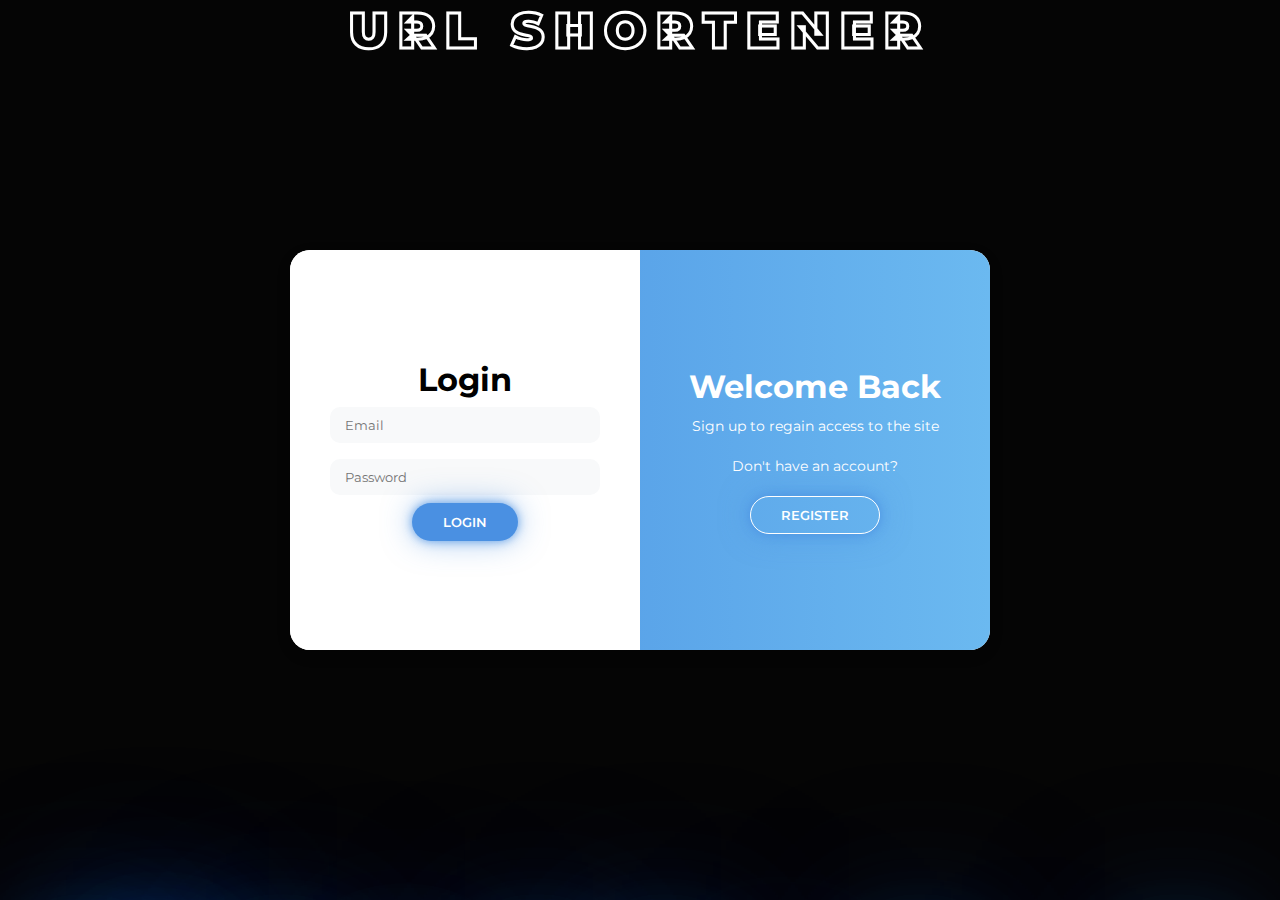
<file: index.html>
<!DOCTYPE html>
<html lang="en">
<head>
    <meta charset="UTF-8">
    <meta name="viewport" content="width=device-width, initial-scale=1.0">
    <title>Shorten - welcome</title>
    <link rel="stylesheet" href="./css/styles.css">
    <link href="https://fonts.googleapis.com/css2?family=Poppins:wght@400;600&display=swap" rel="stylesheet">
    <script src="public.js"></script>
</head>
<body>
    <div class="wrapper">
		<span></span>
		<span></span>
		<span></span>
		<span></span>
		<span></span>
		<span></span>
		<span></span>
		<span></span>
		<span></span>
		<span></span>
    </div>

    <div class="banner">
        <div class="content">
            <h2><b>Url Shortener</b></h2>
        </div>
    </div>


    <div class="container" id="container">
        <div class="form-container register">
            <form  id="register-form" method="post">
                <h1>Create a new account</h1>
                <input type="text" name="name" placeholder="Name" required>
                <input type="email" name="email" placeholder="Email" required>
                <input type="password" name="password" placeholder="Password" required>
                <button type="submit">Register</button>
            </form>
        </div>
        <div class="form-container login">  
            <form id="login-form" method="post">
                <h1>Login</h1>
                <input type="email" name="email" placeholder="Email" required>
                <input type="password" name="password" placeholder="Password" required>
                <button type="submit">Login</button>
            </form>
        </div>
        <div class="toggle-container">
            <div class="toggle">
                <div class="toggle-panel left">
                    <h1>Welcome </h1>
                    <p>Provide the required information to access the site</p>
                    <p>Already have an account?</p>
                    <button class="hidden" id="login">Login</button>
                </div>
                <div class="toggle-panel right">
                    <h1>Welcome Back</h1>
                    <p>Sign up to regain access to the site </p>
                    <p>Don't have an account?</p>
                    <button class="hidden" id="register">Register</button>
                </div>
            </div>
        </div>

    </div>
    <script src="register.js"></script>
    <script src="login.js"></script>
    <script src="switch.js"></script>
    <script src="follow.js"></script>
</body>
</html>
</file>
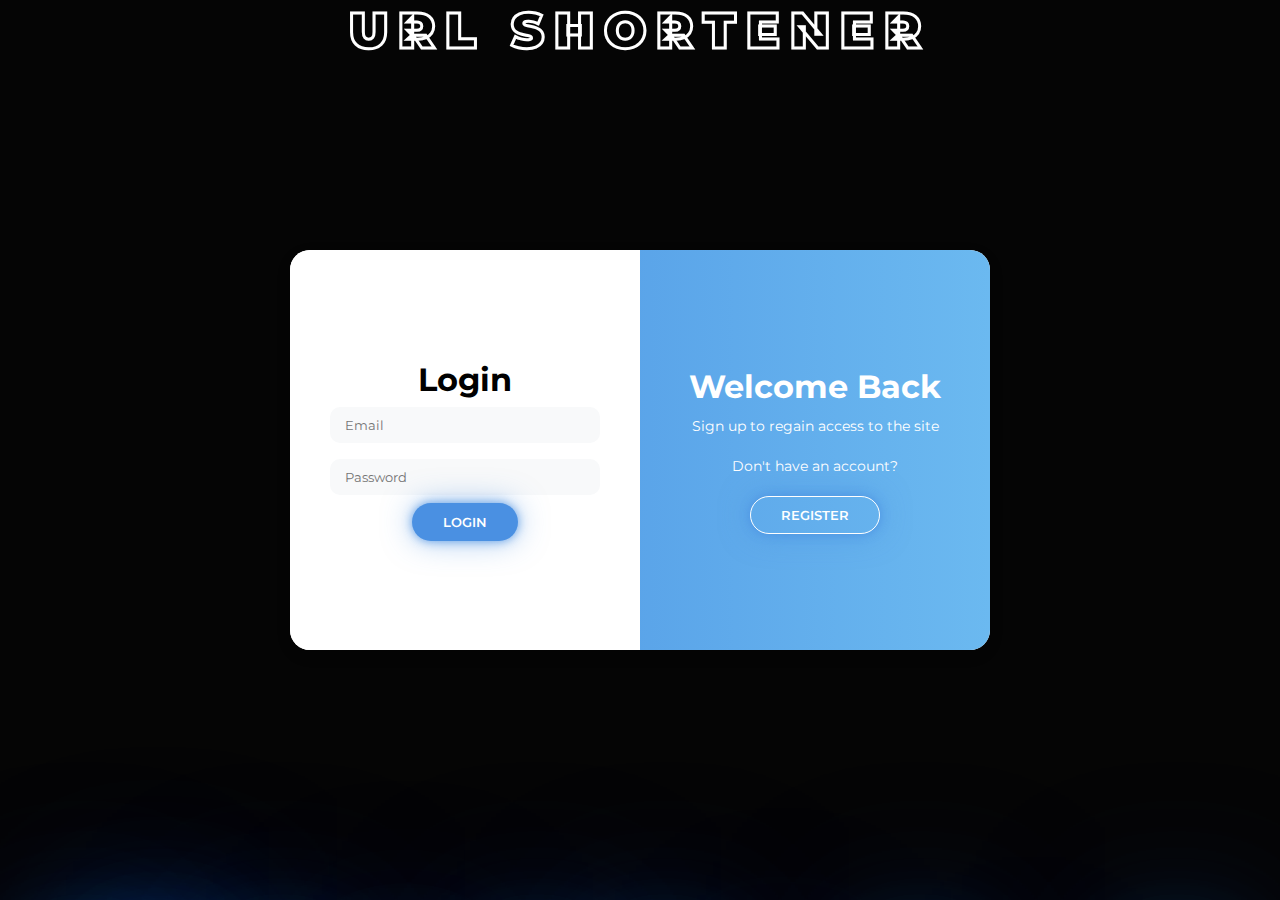
<file: logout.html>
<!DOCTYPE html>
<html lang="en">
<head>
    <meta charset="UTF-8">
    <meta name="viewport" content="width=device-width, initial-scale=1.0">
    <title>Bye bye</title>
</head>
<body>
    <script>
        localStorage.removeItem('token');
        window.location.href = 'index.html';
    </script>
</body>
</html>
</file>
<file: css/styles.css>
@import url('https://fonts.googleapis.com/css2?family=Big+Shoulders+Stencil:opsz,wght@10..72,100..900&family=Montserrat:ital,wght@0,100..900;1,100..900&family=Oswald:wght@200..700&display=swap');
* {
    margin: 0;
    padding: 0;
    box-sizing: border-box;
    font-family: "Montserrat", sans-serif;
}

body {
    background-color: #050505;
    display: flex;
    align-items: center;
    justify-content: center;
    flex-direction: column;
    height: 100vh;
}

.wrapper span {
	position: fixed;
	bottom: -120px;
	height: 50px;
	width: 50px;
	z-index: -1;
	background-color: #18191f;
	box-shadow: 0 0 50px #0072ff, 0 0 100px #0072ff, 0 0 150px #0072ff, 0 0 200px #0072ff;
	animation: animate 10s linear infinite;
}
.wrapper span:nth-child(1) {
	left: 60px;
	animation-delay: 0.6s;
}
.wrapper span:nth-child(2) {
	left: 10%;
	animation-delay: 3s;
	width: 60px;
	height: 60px;
}
.wrapper span:nth-child(3) {
	left: 20%;
	animation-delay: 2s;
}
.wrapper span:nth-child(4) {
	left: 30%;
	animation-delay: 5s;
	width: 40px;
	height: 40px;
}
.wrapper span:nth-child(5) {
	left: 40%;
	animation-delay: 1s;
}
.wrapper span:nth-child(6) {
	left: 50%;
	animation-delay: 7s;
}
.wrapper span:nth-child(7) {
	left: 60%;
	animation-delay: 6s;
	width: 30px;
	height: 30px;
}
.wrapper span:nth-child(8) {
	left: 70%;
	animation-delay: 8s;
}
.wrapper span:nth-child(9) {
	left: 80%;
	animation-delay: 6s;
	width: 20px;
	height: 20px;
}
.wrapper span:nth-child(10) {
	left: 90%;
	animation-delay: 4s;
}
.banner {
	display: flex;
	justify-content: center;
	align-items: baseline;
	height: 100vh;
}


.content h2 b{
	-webkit-text-fill-color: transparent;
	-webkit-text-stroke-width: 3px;
	-webkit-text-stroke-color: #fff;
	font-family: montserrat;
	font-size: 50px;
	text-transform: uppercase;
	letter-spacing: 10px;
}
@keyframes animate {
	0% {
		transform: translateY(0);
		opacity: 1;
	}
	80% {
		opacity: .7;
	}
	100% {
		transform: translateY(-800px) rotate(360deg);
		opacity: 0;
	}
}


.container {
    background-color: #ffffff;
    border-radius: 20px;
    box-shadow: 0 5px 15px rgba(0, 0, 0, 0.1);
    position: absolute;
    width: 700px;
    max-width: 100%;
    min-height: 400px;
    overflow: hidden;
}

.container p {
    font-size: 14px;
    line-height: 20px;
    margin: 10px 0;
}

.container button {
    background-color: #4a90e2;
    color: #fff;
    border-radius: 20px;
    padding: 10px 30px;
    border: 1px solid transparent;
    font-weight: 600;
    text-transform: uppercase;
    cursor: pointer;
    transition: all 0.3s ease-in-out;
    box-shadow: 0 0 10px rgba(74, 144, 226, 0.8), 0 0 30px rgba(74, 144, 226, 0.5);
}

.container button.hidden {
    background-color: transparent;
    border-color: #fff;
    margin-top: 10px;
}

.container button:hover {
    box-shadow: 0 0 20px rgba(74, 144, 226, 1), 0 0 50px rgba(74, 144, 226, 0.8); 
}

.container button:active {
    background-color: #9ccbfb;
    box-shadow: 0 0 10px rgba(74, 144, 226, 1), 0 0 20px rgba(74, 144, 226, 0.8); 
}


.container form {
    background-color: #fff;
    display: flex;
    align-items: center;
    justify-content: center;
    flex-direction: column;
    padding: 0 40px;
    height: 100%;
}

.container input {
    background-color: #f8f9fa; 
    border: none;
    margin: 8px 0;
    padding: 10px 15px;
    border-radius: 10px;
    width: 100%;
    outline: none;
}

.container h6 {
    position: absolute;
    bottom: 5%;
    left: 38%;
    color: #aaa;
    mix-blend-mode: multiply;
    z-index: 1010;
}

.form-container {
    position: absolute;
    top: 0;
    height: 100%;
    transition: all 0.5s ease-in-out;
}

.login {
    left: 0;
    width: 50%;
    z-index: 2;
}

.container.active .login {
    transform: translateX(100%);
}

.register {
    left: 0;
    width: 50%;
    opacity: 0;
    z-index: 1;
}

.container.active .register {
    transform: translateX(100%);
    opacity: 1;
    z-index: 4;
    animation: move 0.6s;
}

.toggle-container {
    position: absolute;
    top: 0;
    left: 50%;
    width: 50%;
    height: 100%;
    overflow: hidden;
    transition: all 0.5s ease-in-out;
    z-index: 6;
}

.container.active .toggle-container {
    transform: translateX(-100%);
}

.toggle {
    background-color: #4a90e2;
    background: linear-gradient(90deg, #4a90e2, #6bb9f0);
    height: 100%;
    color: #fff;
    position: relative;
    left: -100%;
    height: 100%;
    width: 200%;
    transform: translateX(0);
    transition: all 0.5s ease-in-out;
}

.container.active .toggle {
    transform: translateX(50%);
}

.toggle-panel {
    position: absolute;
    width: 50%;
    height: 100%;
    display: flex;
    align-items: center;
    justify-content: center;
    flex-direction: column;
    padding: 0 30px;
    text-align: center;
    top: 0;
    transform: translateX(0);
    transition: all 0.5s ease-in-out;
}

.left {
    transform: translateX(-200%);
}

.container.active .left {
    transform: translateX(0);
}

.right {
    right: 0;
    transform: translateX(0);
}

.container.active .right {
    transform: translateX(200%);
}


.shorten-container {
    position: absolute;
    left: 0;
    height: 100%;
    width: 50%;
    display: flex;
    align-items: center;
    justify-content: center;
    flex-direction: column;
    text-align: center;
}

.shorten-container form {
    padding: 0 40px;
}

#shorten-result {
    display: flex;
    align-items: center;
    justify-content: center;
    flex-direction: column;
    text-align: center;
    border: 2px solid #4a90e2;
    width: 100%;
    height: 70px;
    margin: 10px;
    padding: 0 20px;
    font-size: 12px;
    border-radius: 30px;
    color: #1c3f5e;
    word-break: break-all;
    transition: all 0.2s ease-in-out;
}

#shorten-result.result {
    animation: stretch 0.5s ease-in-out;
    height: 200px;
}

#shorten-result a {
    text-decoration: none;
    color: #1c3f5e;
    transition: all 0.5s ease-in-out;
}

#shorten-result.result:hover {
    background-color: #4a90e2;
    border-color: transparent;
}

#shorten-result.result a:hover {
    font-size: 16px;
}

#shorten-result.result:hover a {
    color: #fff;
}

.list-container {
    position: absolute;
    right: 0;
    height: 100%;
    width: 50%;
    overflow-y: auto;
    border: 1px solid #ccc;
    padding: 10px;
    border-radius: 5px;
    background-color: #f8f9fa;
}

.shorten-url {
    padding: 5px;
    height: 50px;
    overflow: hidden;
    margin-bottom: 5px;
    border-bottom: 1px solid #ddd;
    cursor: pointer;
    transition: all 0.5s ease;
}

.shorten-url p {
    color: #1c3f5e;
    font-size: 12px;
    line-height: 15px;
}

.shorten-url:hover {
    height: 50vh;
}

.shorten-url:hover p {
    display: block;
}

/* logout */
header {
    display: flex;
    justify-content: flex-end;
    padding: 15px;
}

.logout-btn {
    color: white;
    padding: 8px 15px;
    border-radius: 5px;
    font-weight: bold;
    transition: 0.5s ease-in-out;

    color: white;
    border: none;
    padding: 10px 20px;
    font-size: 16px;
    cursor: pointer;
    border-radius: 5px;
    box-shadow: 0 0 5px red; 
    transition: 0.3s ease-in-out;
}

.logout-btn:hover {
    background: #c0392b; 
}

/* animations */
@keyframes move {
    0%, 49.99% {
        opacity: 0;
        z-index: 1;
    }
    50%, 100% {
        opacity: 1;
        z-index: 4;
    }
}

@keyframes stretch {
    0% {
        height: 70px;
    }
    100% {
        height: 100px;
    }
}
</file>
